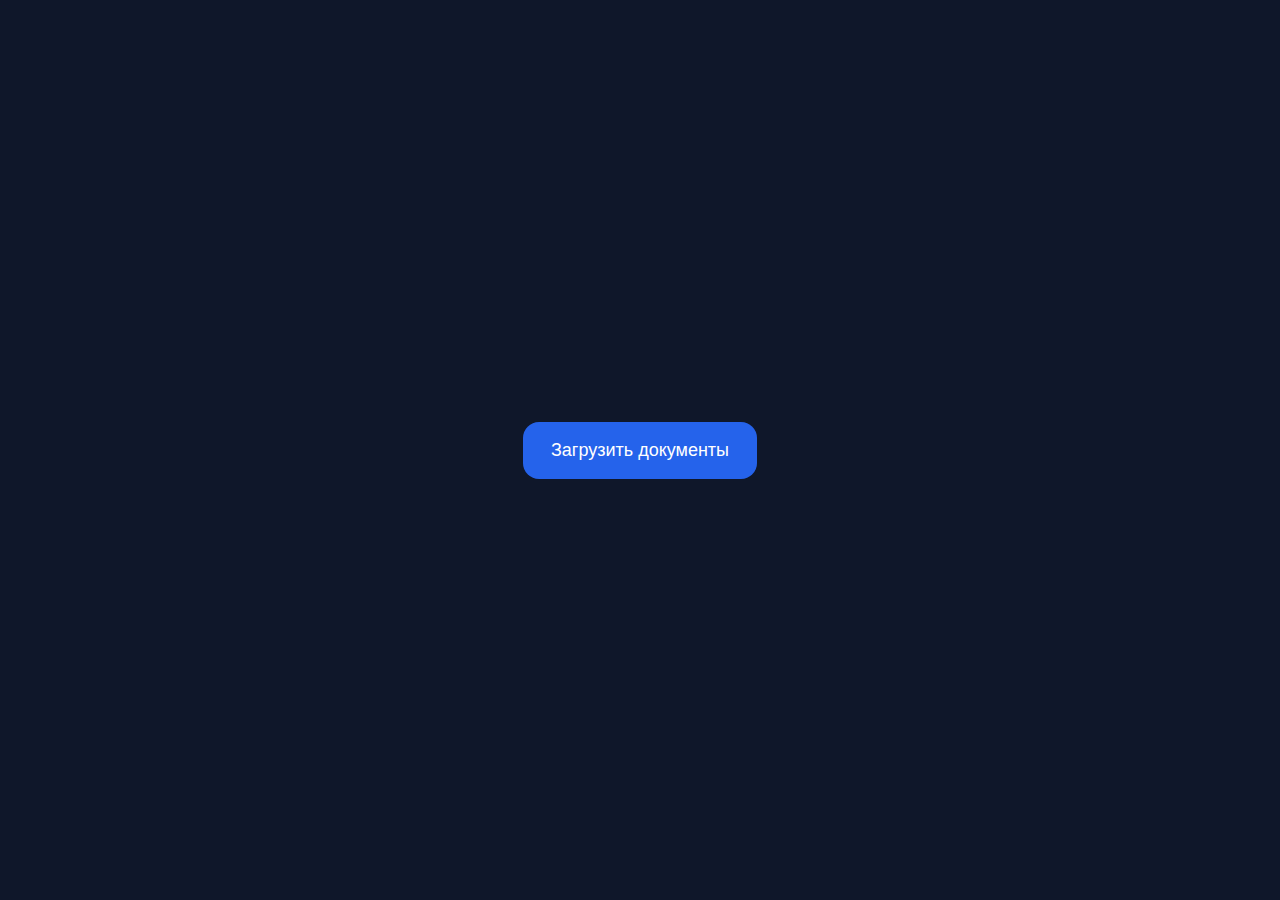
<file: index.html>
<!DOCTYPE html>
<html lang="ru">
<head>
  <meta charset="UTF-8">
  <title>Загрузка документов</title>
  <meta name="viewport" content="width=device-width, initial-scale=1.0">
  <script src="https://telegram.org/js/telegram-web-app.js"></script>
  <style>
    body {
      margin: 0;
      font-family: system-ui, sans-serif;
      background: #0f172a;
      color: #fff;
      display: flex;
      align-items: center;
      justify-content: center;
      height: 100vh;
    }

    button {
      background: #2563eb;
      border: none;
      border-radius: 16px;
      padding: 18px 28px;
      font-size: 18px;
      color: white;
      cursor: pointer;
    }

    button:active {
      transform: scale(0.98);
    }

    input {
      display: none;
    }
  </style>
</head>
<body>

  <button id="uploadBtn">Загрузить документы</button>
  <input type="file" id="fileInput" />

  <script src="app.js"></script>
</body>
</html>
</file>
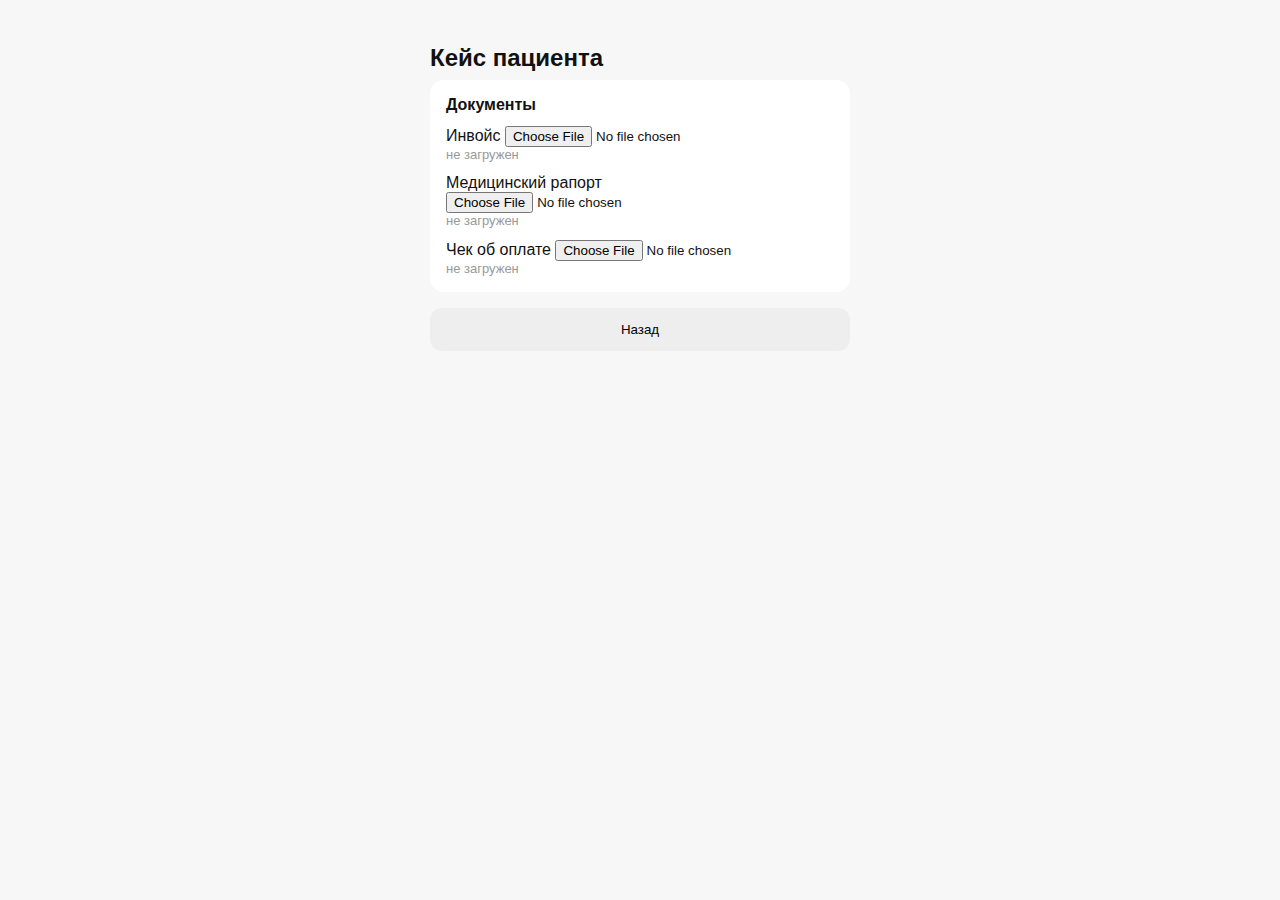
<file: case.html>
<!DOCTYPE html>
<html lang="ru">
<head>
  <meta charset="UTF-8">
  <title>Safir | Кейс</title>
  <meta name="viewport" content="width=device-width, initial-scale=1.0">
  <script src="https://telegram.org/js/telegram-web-app.js"></script>
  <link rel="stylesheet" href="style.css">
</head>
<body>

<div class="container">
  <h2>Кейс пациента</h2>

  <div class="card">
    <strong>Документы</strong>

    <div class="doc">
      <label>Инвойс</label>
      <input type="file" onchange="markDone(this)">
      <span class="status">не загружен</span>
    </div>

    <div class="doc">
      <label>Медицинский рапорт</label>
      <input type="file" onchange="markDone(this)">
      <span class="status">не загружен</span>
    </div>

    <div class="doc">
      <label>Чек об оплате</label>
      <input type="file" onchange="markDone(this)">
      <span class="status">не загружен</span>
    </div>
  </div>

  <button class="back-btn" onclick="goBack()">Назад</button>
</div>

<script src="app.js"></script>
</body>
</html>
</file>
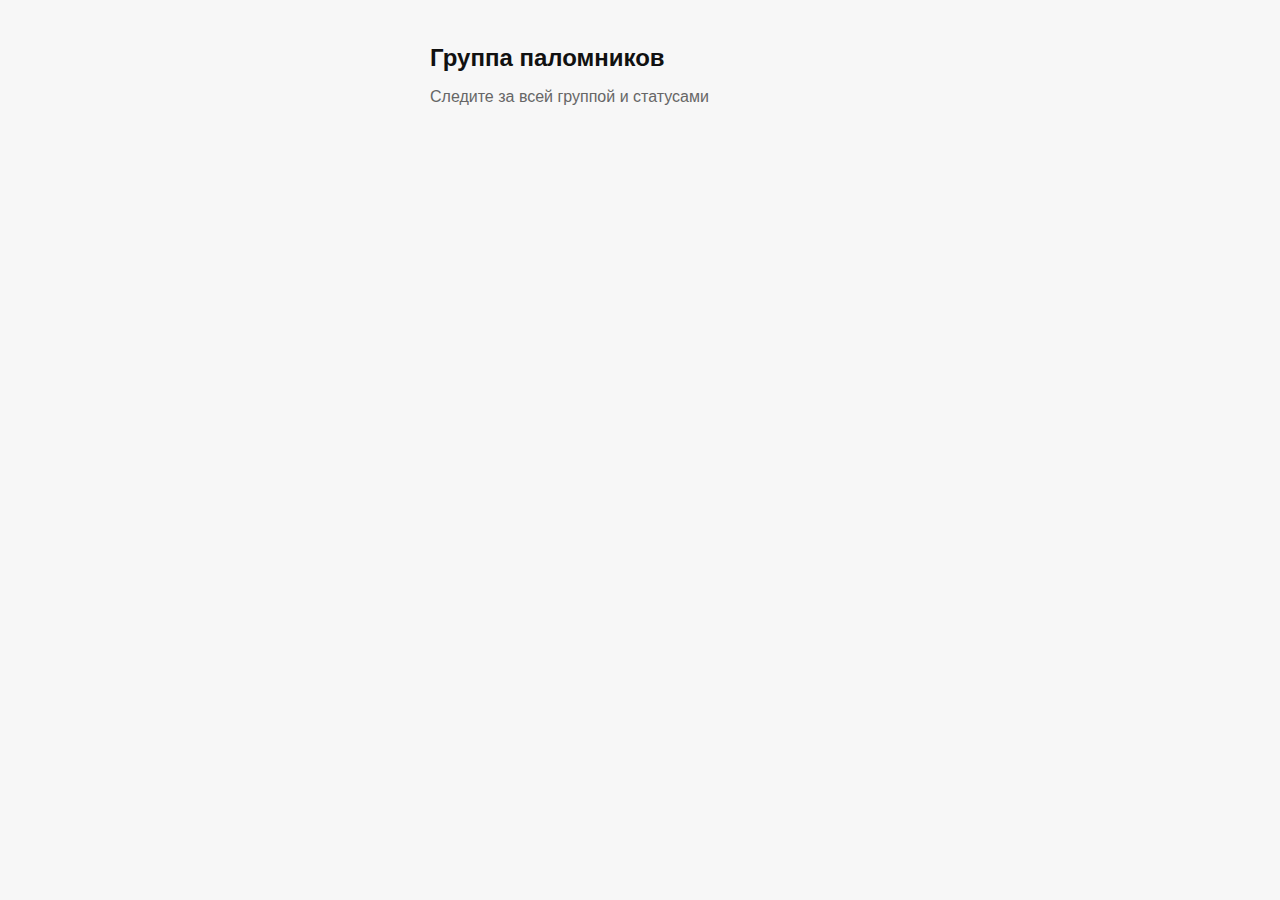
<file: leader.html>
<!DOCTYPE html>
<html lang="ru">
<head>
<meta charset="UTF-8">
<title>Safir | Старший группы</title>
<meta name="viewport" content="width=device-width, initial-scale=1.0">
<script src="https://telegram.org/js/telegram-web-app.js"></script>
<link rel="stylesheet" href="style.css">
</head>
<body>
<div class="container">
  <h2>Группа паломников</h2>
  <p class="subtitle">Следите за всей группой и статусами</p>
  <div id="pilgrims"></div>
</div>
<script src="app.js"></script>
</body>
</html>
</file>
<file: style.css>
body {
  margin: 0;
  font-family: -apple-system, BlinkMacSystemFont, sans-serif;
  background: #f7f7f7;
  color: #111;
}
.container {
  max-width: 420px;
  margin: 0 auto;
  padding: 24px;
}
h1,h2 {
  margin-bottom: 8px;
}
.subtitle {
  color: #666;
  margin-bottom: 24px;
}
.main-btn {
  width: 100%;
  padding: 18px;
  margin-bottom: 16px;
  font-size: 16px;
  border-radius: 14px;
  border: none;
  background: #0f62fe;
  color: white;
}
.main-btn.secondary {
  background: white;
  color: #0f62fe;
  border: 1px solid #0f62fe;
}
.card {
  background: white;
  border-radius: 14px;
  padding: 16px;
  margin-bottom: 16px;
}
.doc {
  margin-top: 12px;
}
.status {
  display: block;
  font-size: 13px;
  color: #999;
}
.back-btn {
  width: 100%;
  padding: 14px;
  border-radius: 12px;
  border: none;
  background: #eee;
}
</file>
